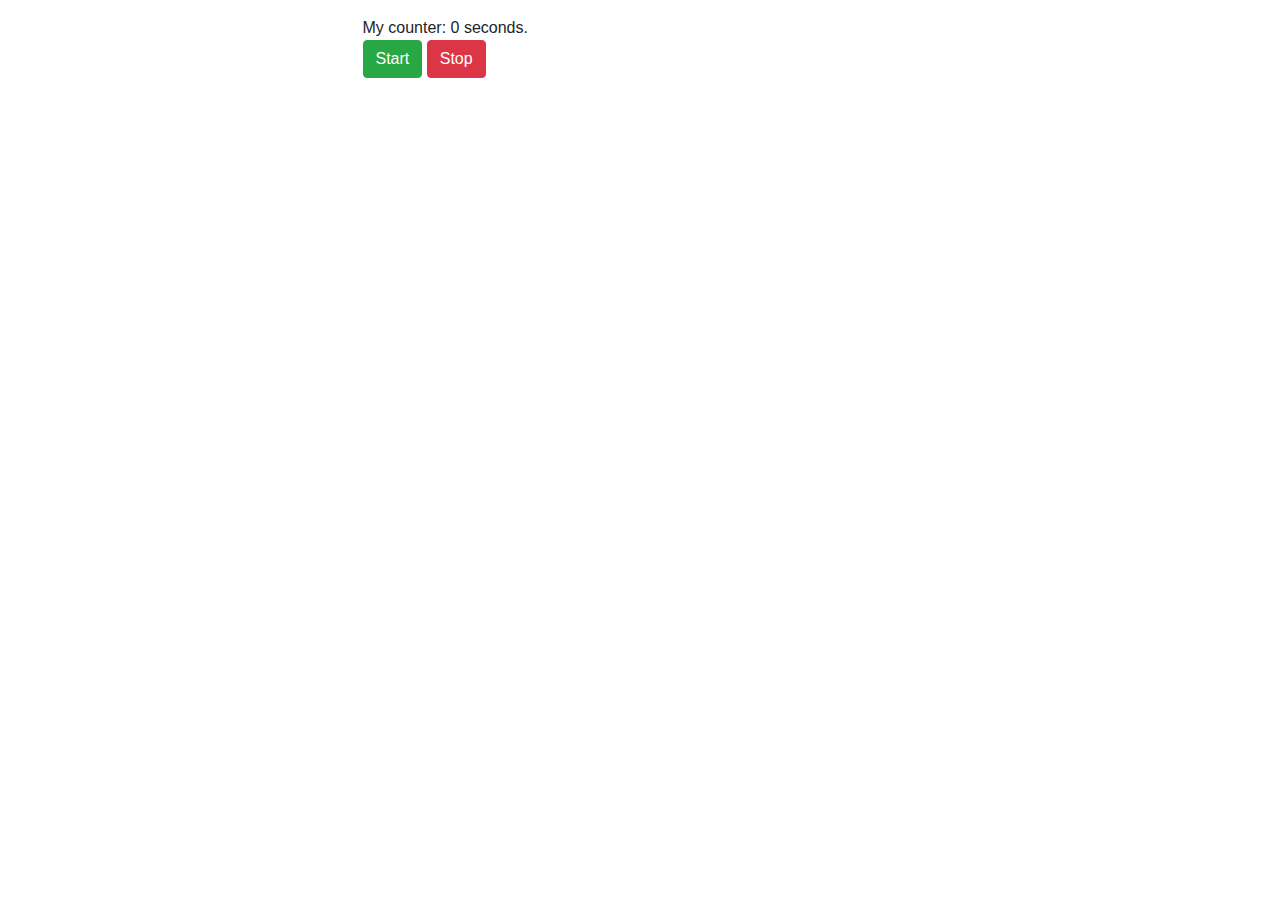
<file: IntervalAndTime/index.html>
<!DOCTYPE html>
<html>
    <head>
        <title>Do something</title>
        <meta http-equiv="Content-Type" content="text/html;charset=UTF-8">
        <link rel="stylesheet" type="text/css" href="bootstrap.min.css">
    </head>
    <body>
        <div class="container">
            <div class="w-50 mx-auto my-3">
                <div id="set">My counter: 0 seconds.</div>
                <button class="btn btn-success" id="start">Start</button>
                <button class="btn btn-danger" id="stop">Stop</button>
            </div>
        </div>
        <script src="script.js"></script>
    </body>
</html>
</file>
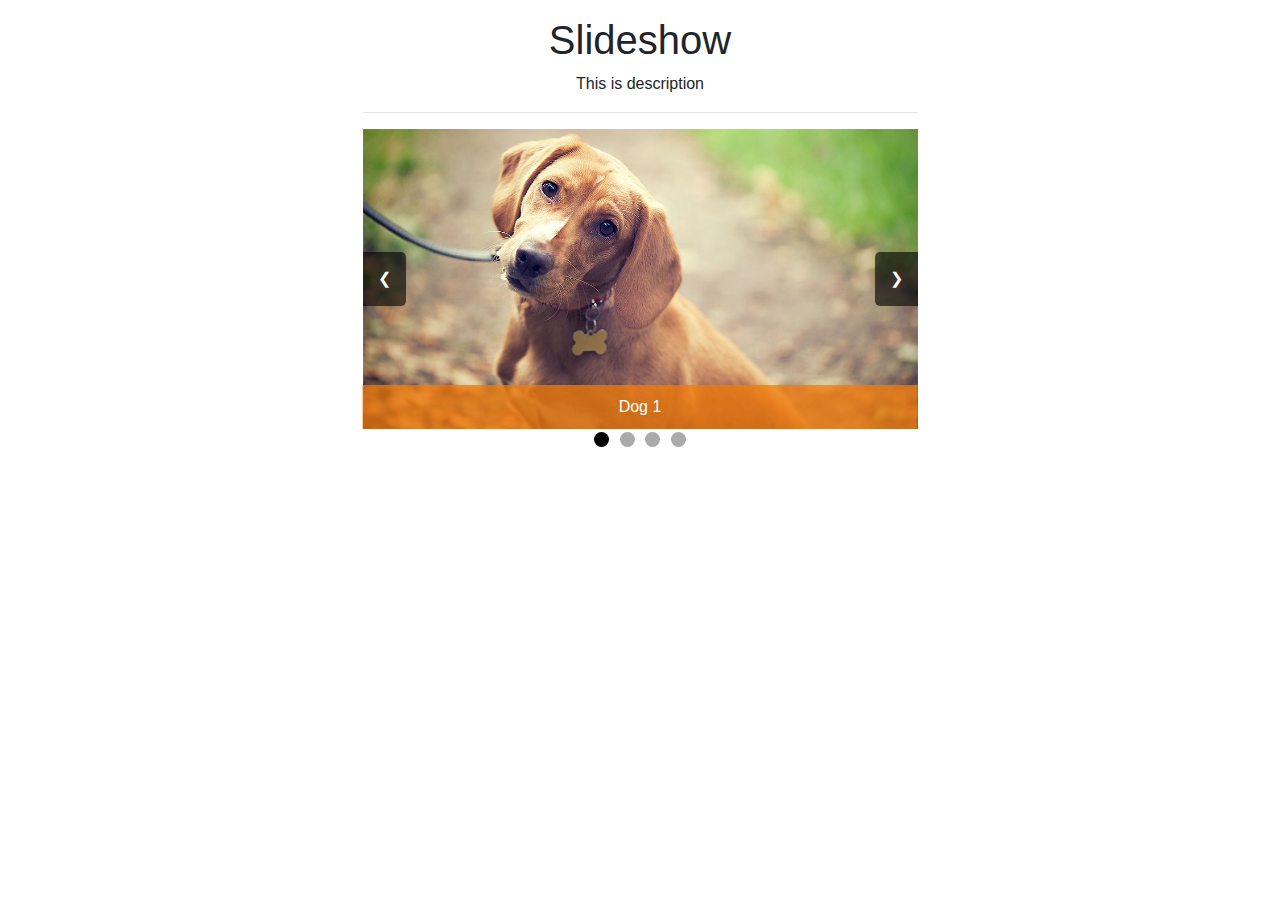
<file: slideshow/index.html>
<!DOCTYPE html>
<html>
    <head>
        <title>Do something</title>
        <meta http-equiv="Content-Type" content="text/html;charset=UTF-8">
        <link rel="stylesheet" type="text/css" href="bootstrap.min.css">
        <link rel="stylesheet" type="text/css" href="style.css">
    </head>
    <body>
        <div class="container">
            <div class="w-50 mx-auto my-3 text-center">
                <h1>Slideshow</h1>
                <p>This is description</p>
                <hr>
                <div class="slideshow">
                    <div class="slides">
                        <div class="slide active">
                            <img src="1.jpg" alt="Dog 1" width="100%" height="300px">
                            <div>
                                <p>Dog 1</p>
                            </div>
                        </div>
                        <div class="slide">
                            <img src="2.jpg" alt="Dog 2" width="100%" height="300px">
                            <div>
                                <p>Dog 2</p>
                            </div>
                        </div>
                        <div class="slide">
                            <img src="3.jpg" alt="Dog 3" width="100%" height="300px">
                            <div>
                                <p>Dog 3</p>
                            </div>
                        </div>
                        <div class="slide">
                            <img src="4.jpg" alt="Dog 4" width="100%" height="300px">
                            <div>
                                <p>Dog 4</p>
                            </div>
                        </div>
                        <span class="previous">&#10094;</span>
                        <span class="next">&#10095;</span>
                    </div>
                    <div class="points">
                        <span class="active"></span>
                        <span></span>
                        <span></span>
                        <span></span>
                    </div>
                </div>
            </div>
        </div>
        <script src="script.js"></script>
    </body>
</html>
</file>
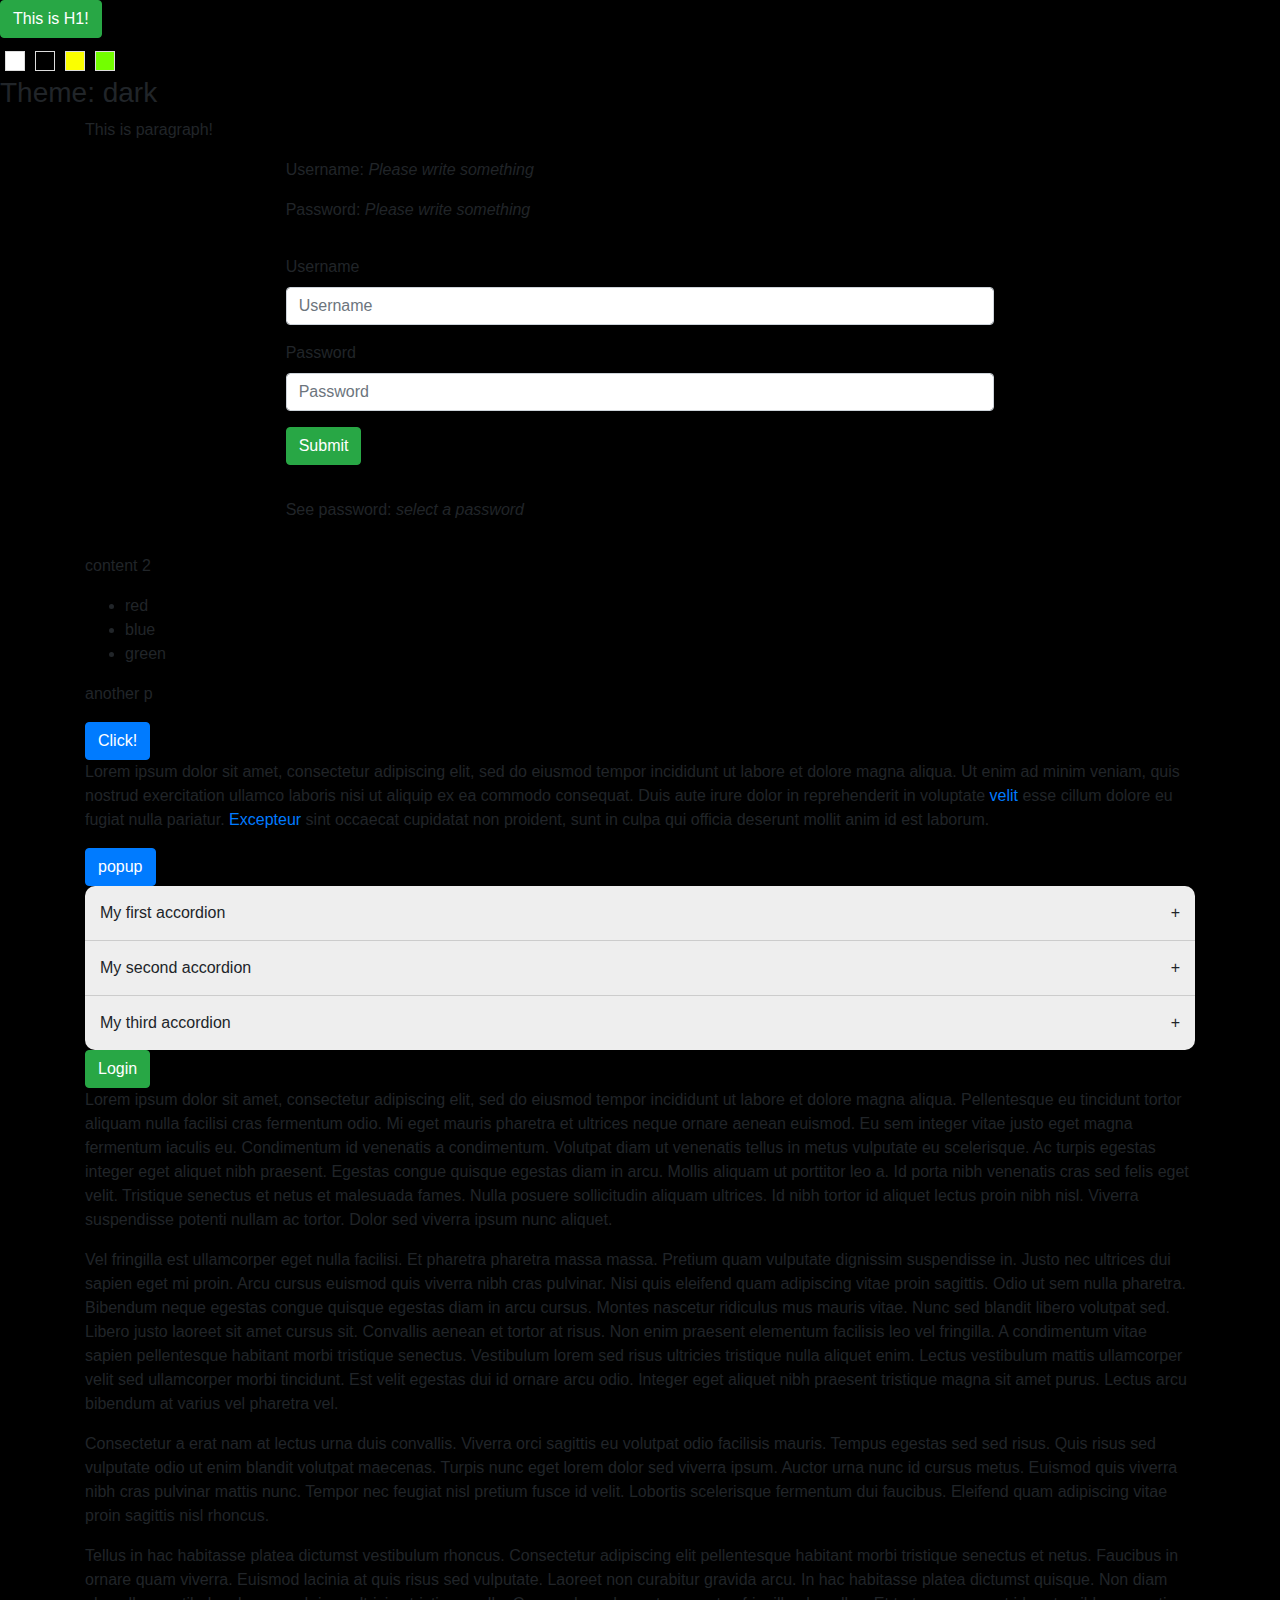
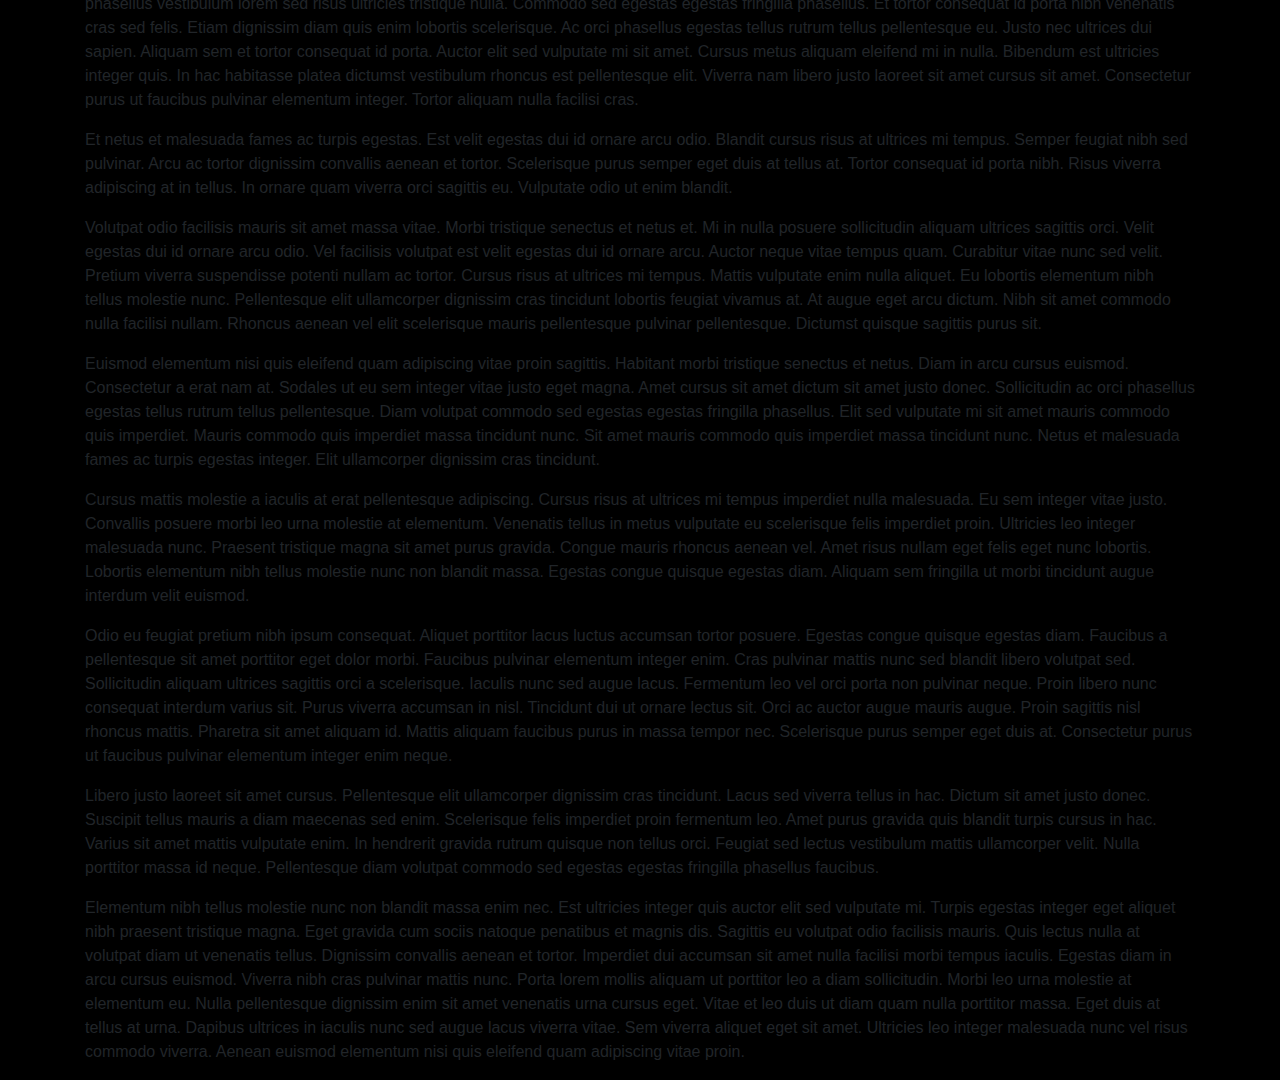
<file: some example/index.html>
<!DOCTYPE html>
<html>
    <head>
        <title>JS-ES6</title>
        <meta charset="utf-8">
        <link rel="stylesheet" type="text/css" href="bootstrap.min.css">
        <link rel="stylesheet" type="text/css" href="styles.css">
    </head>
    <body>
        <h1 id="header" class='btn-success btn'>This is H1!</h1>

        <div class="themes clearfix">
            <div data-color='light' style="background-color: #fff;"></div>
            <div data-color='dark' style="background-color: #000;"></div>
            <div data-color='yellow' style="background-color: rgb(251, 255, 0);"></div>
            <div data-color='green' style="background-color: rgb(115, 255, 0);"></div>
        </div>
        <h3>Theme: <span id="selected-theme"></span></h3>
        <div class="container">
            <div class="content">
                <p>This is paragraph!</p>
            </div>

            <div class="m-3">
                <div class="row">
                    <div class="col-md-8 mx-auto">
                        <p>Username:
                            <span id='username'><i>Please write something</i></span>
                        </p>
                        <p>Password:
                            <span id='password'><i>Please write something</i></span>
                        </p>
                        <hr>
                        <form class="form">
                            <div class="form-group">
                                <label for="Username">Username</label>
                                <input type="text" name="username" id="Username" placeholder="Username" class="form-control">
                            </div>
                            <div class="form-group">
                                <label for="Password">Password</label>
                                <input type="password" name="password" id="Password" placeholder="Password" class="form-control">
                            </div>
                            <input type="submit" class="btn btn-success" name="submit" value="Submit" class="form-control">
                        </form>
                        <hr>
                        <p>See password:
                            <span id="see-password"><i>select a password</i></span>
                        </p>
                    </div>
                </div>
            </div>

            <div class="content">
                <p>content 2</p>
                <ul>
                    <li>red</li>
                    <li>blue <span style="display: none;">hidden</span></li>
                    <li>green</li>
                </ul>
                <p>another p</p>
            </div>
            
            <button class='btn btn-primary'>Click!</button>
            
            <div class="content">
                <p>Lorem ipsum dolor sit amet, consectetur adipiscing elit, sed do eiusmod tempor
                    incididunt ut labore et dolore magna aliqua. Ut enim ad minim veniam, quis 
                    nostrud exercitation ullamco laboris nisi ut aliquip ex ea commodo consequat. 
                    Duis aute irure dolor in reprehenderit in voluptate <a href="http://google.com">velit</a> esse cillum dolore 
                    eu fugiat nulla pariatur. <a href="http://youtube.com">Excepteur</a> sint occaecat cupidatat non proident,
                    sunt in culpa qui officia deserunt mollit anim id est laborum.</p>
            </div>
            <button class='popup-btn btn btn-primary'>popup</button>
            <div class="popup">
                <h3>
                    Title dsgdsagdsagrwg
                    <span class="popup-close"></span>
                </h3>
                <div>
                    <p>content ldkja;ljgd;dskgjwr;glkewjga/,mdbf,bmfklsabmsgew;kgwajmd,.vndslbaksjlkadgjkopewkf;lsafmcdlkvmdsalkvmvlkew;avm</p>
                </div>
                <button class='btn btn-danger popup-close'>Close</button>
            </div>

            <div class="accordion">
                <div>
                    <span>My first accordion</span>
                    <div>Inside accordion 1</div>
                </div>
                <div>
                    <span>My second accordion</span>
                    <div>Inside accordion 2</div>
                </div>
                <div>
                    <span>My third accordion</span>
                    <div>Inside accordion 3</div>
                </div>
            </div>

            <button class="popup-btn btn btn-success">Login</button>
            <div class="popup">
                <h3>
                    Login
                    <span class="popup-close"></span>
                </h3>
                <div>
                    <form action="">
                        <div class="form-group">
                            <label for="Username">Username</label>
                            <input class="form-control" type="text" id="Username" placeholder="Username">
                        </div>
                        <div class="form-group">
                            <label for="Password">Password</label>
                            <input class="form-control" type="text" id="Password" placeholder="Password">
                        </div>
                        <button class="btn btn-primary">Login</button>
                    </form>
                </div>
            </div>

            <div class="content">
                <p>Lorem ipsum dolor sit amet, consectetur adipiscing elit, sed do eiusmod tempor incididunt ut labore et dolore magna aliqua. Pellentesque eu tincidunt tortor aliquam nulla facilisi cras fermentum odio. Mi eget mauris pharetra et ultrices neque ornare aenean euismod. Eu sem integer vitae justo eget magna fermentum iaculis eu. Condimentum id venenatis a condimentum. Volutpat diam ut venenatis tellus in metus vulputate eu scelerisque. Ac turpis egestas integer eget aliquet nibh praesent. Egestas congue quisque egestas diam in arcu. Mollis aliquam ut porttitor leo a. Id porta nibh venenatis cras sed felis eget velit. Tristique senectus et netus et malesuada fames. Nulla posuere sollicitudin aliquam ultrices. Id nibh tortor id aliquet lectus proin nibh nisl. Viverra suspendisse potenti nullam ac tortor. Dolor sed viverra ipsum nunc aliquet.</p>

                <p>Vel fringilla est ullamcorper eget nulla facilisi. Et pharetra pharetra massa massa. Pretium quam vulputate dignissim suspendisse in. Justo nec ultrices dui sapien eget mi proin. Arcu cursus euismod quis viverra nibh cras pulvinar. Nisi quis eleifend quam adipiscing vitae proin sagittis. Odio ut sem nulla pharetra. Bibendum neque egestas congue quisque egestas diam in arcu cursus. Montes nascetur ridiculus mus mauris vitae. Nunc sed blandit libero volutpat sed. Libero justo laoreet sit amet cursus sit. Convallis aenean et tortor at risus. Non enim praesent elementum facilisis leo vel fringilla. A condimentum vitae sapien pellentesque habitant morbi tristique senectus. Vestibulum lorem sed risus ultricies tristique nulla aliquet enim. Lectus vestibulum mattis ullamcorper velit sed ullamcorper morbi tincidunt. Est velit egestas dui id ornare arcu odio. Integer eget aliquet nibh praesent tristique magna sit amet purus. Lectus arcu bibendum at varius vel pharetra vel.</p>
                
                <p>Consectetur a erat nam at lectus urna duis convallis. Viverra orci sagittis eu volutpat odio facilisis mauris. Tempus egestas sed sed risus. Quis risus sed vulputate odio ut enim blandit volutpat maecenas. Turpis nunc eget lorem dolor sed viverra ipsum. Auctor urna nunc id cursus metus. Euismod quis viverra nibh cras pulvinar mattis nunc. Tempor nec feugiat nisl pretium fusce id velit. Lobortis scelerisque fermentum dui faucibus. Eleifend quam adipiscing vitae proin sagittis nisl rhoncus.</p>
                
                <p>Tellus in hac habitasse platea dictumst vestibulum rhoncus. Consectetur adipiscing elit pellentesque habitant morbi tristique senectus et netus. Faucibus in ornare quam viverra. Euismod lacinia at quis risus sed vulputate. Laoreet non curabitur gravida arcu. In hac habitasse platea dictumst quisque. Non diam phasellus vestibulum lorem sed risus ultricies tristique nulla. Commodo sed egestas egestas fringilla phasellus. Et tortor consequat id porta nibh venenatis cras sed felis. Etiam dignissim diam quis enim lobortis scelerisque. Ac orci phasellus egestas tellus rutrum tellus pellentesque eu. Justo nec ultrices dui sapien. Aliquam sem et tortor consequat id porta. Auctor elit sed vulputate mi sit amet. Cursus metus aliquam eleifend mi in nulla. Bibendum est ultricies integer quis. In hac habitasse platea dictumst vestibulum rhoncus est pellentesque elit. Viverra nam libero justo laoreet sit amet cursus sit amet. Consectetur purus ut faucibus pulvinar elementum integer. Tortor aliquam nulla facilisi cras.</p>
                
                <p>Et netus et malesuada fames ac turpis egestas. Est velit egestas dui id ornare arcu odio. Blandit cursus risus at ultrices mi tempus. Semper feugiat nibh sed pulvinar. Arcu ac tortor dignissim convallis aenean et tortor. Scelerisque purus semper eget duis at tellus at. Tortor consequat id porta nibh. Risus viverra adipiscing at in tellus. In ornare quam viverra orci sagittis eu. Vulputate odio ut enim blandit.</p>
                
                <p>Volutpat odio facilisis mauris sit amet massa vitae. Morbi tristique senectus et netus et. Mi in nulla posuere sollicitudin aliquam ultrices sagittis orci. Velit egestas dui id ornare arcu odio. Vel facilisis volutpat est velit egestas dui id ornare arcu. Auctor neque vitae tempus quam. Curabitur vitae nunc sed velit. Pretium viverra suspendisse potenti nullam ac tortor. Cursus risus at ultrices mi tempus. Mattis vulputate enim nulla aliquet. Eu lobortis elementum nibh tellus molestie nunc. Pellentesque elit ullamcorper dignissim cras tincidunt lobortis feugiat vivamus at. At augue eget arcu dictum. Nibh sit amet commodo nulla facilisi nullam. Rhoncus aenean vel elit scelerisque mauris pellentesque pulvinar pellentesque. Dictumst quisque sagittis purus sit.</p>
                
                <p>Euismod elementum nisi quis eleifend quam adipiscing vitae proin sagittis. Habitant morbi tristique senectus et netus. Diam in arcu cursus euismod. Consectetur a erat nam at. Sodales ut eu sem integer vitae justo eget magna. Amet cursus sit amet dictum sit amet justo donec. Sollicitudin ac orci phasellus egestas tellus rutrum tellus pellentesque. Diam volutpat commodo sed egestas egestas fringilla phasellus. Elit sed vulputate mi sit amet mauris commodo quis imperdiet. Mauris commodo quis imperdiet massa tincidunt nunc. Sit amet mauris commodo quis imperdiet massa tincidunt nunc. Netus et malesuada fames ac turpis egestas integer. Elit ullamcorper dignissim cras tincidunt.</p>
            
                <p>Cursus mattis molestie a iaculis at erat pellentesque adipiscing. Cursus risus at ultrices mi tempus imperdiet nulla malesuada. Eu sem integer vitae justo. Convallis posuere morbi leo urna molestie at elementum. Venenatis tellus in metus vulputate eu scelerisque felis imperdiet proin. Ultricies leo integer malesuada nunc. Praesent tristique magna sit amet purus gravida. Congue mauris rhoncus aenean vel. Amet risus nullam eget felis eget nunc lobortis. Lobortis elementum nibh tellus molestie nunc non blandit massa. Egestas congue quisque egestas diam. Aliquam sem fringilla ut morbi tincidunt augue interdum velit euismod.</p>
        
                <p>Odio eu feugiat pretium nibh ipsum consequat. Aliquet porttitor lacus luctus accumsan tortor posuere. Egestas congue quisque egestas diam. Faucibus a pellentesque sit amet porttitor eget dolor morbi. Faucibus pulvinar elementum integer enim. Cras pulvinar mattis nunc sed blandit libero volutpat sed. Sollicitudin aliquam ultrices sagittis orci a scelerisque. Iaculis nunc sed augue lacus. Fermentum leo vel orci porta non pulvinar neque. Proin libero nunc consequat interdum varius sit. Purus viverra accumsan in nisl. Tincidunt dui ut ornare lectus sit. Orci ac auctor augue mauris augue. Proin sagittis nisl rhoncus mattis. Pharetra sit amet aliquam id. Mattis aliquam faucibus purus in massa tempor nec. Scelerisque purus semper eget duis at. Consectetur purus ut faucibus pulvinar elementum integer enim neque.</p>

                <p>Libero justo laoreet sit amet cursus. Pellentesque elit ullamcorper dignissim cras tincidunt. Lacus sed viverra tellus in hac. Dictum sit amet justo donec. Suscipit tellus mauris a diam maecenas sed enim. Scelerisque felis imperdiet proin fermentum leo. Amet purus gravida quis blandit turpis cursus in hac. Varius sit amet mattis vulputate enim. In hendrerit gravida rutrum quisque non tellus orci. Feugiat sed lectus vestibulum mattis ullamcorper velit. Nulla porttitor massa id neque. Pellentesque diam volutpat commodo sed egestas egestas fringilla phasellus faucibus.</p>

                <p>Elementum nibh tellus molestie nunc non blandit massa enim nec. Est ultricies integer quis auctor elit sed vulputate mi. Turpis egestas integer eget aliquet nibh praesent tristique magna. Eget gravida cum sociis natoque penatibus et magnis dis. Sagittis eu volutpat odio facilisis mauris. Quis lectus nulla at volutpat diam ut venenatis tellus. Dignissim convallis aenean et tortor. Imperdiet dui accumsan sit amet nulla facilisi morbi tempus iaculis. Egestas diam in arcu cursus euismod. Viverra nibh cras pulvinar mattis nunc. Porta lorem mollis aliquam ut porttitor leo a diam sollicitudin. Morbi leo urna molestie at elementum eu. Nulla pellentesque dignissim enim sit amet venenatis urna cursus eget. Vitae et leo duis ut diam quam nulla porttitor massa. Eget duis at tellus at urna. Dapibus ultrices in iaculis nunc sed augue lacus viverra vitae. Sem viverra aliquet eget sit amet. Ultricies leo integer malesuada nunc vel risus commodo viverra. Aenean euismod elementum nisi quis eleifend quam adipiscing vitae proin.</p>
            </div>
        </div>
        <button class="scroll"></button>
        <script src="validation.js"></script>
        <script src="theme.js"></script>
    </body>
</html>
</file>
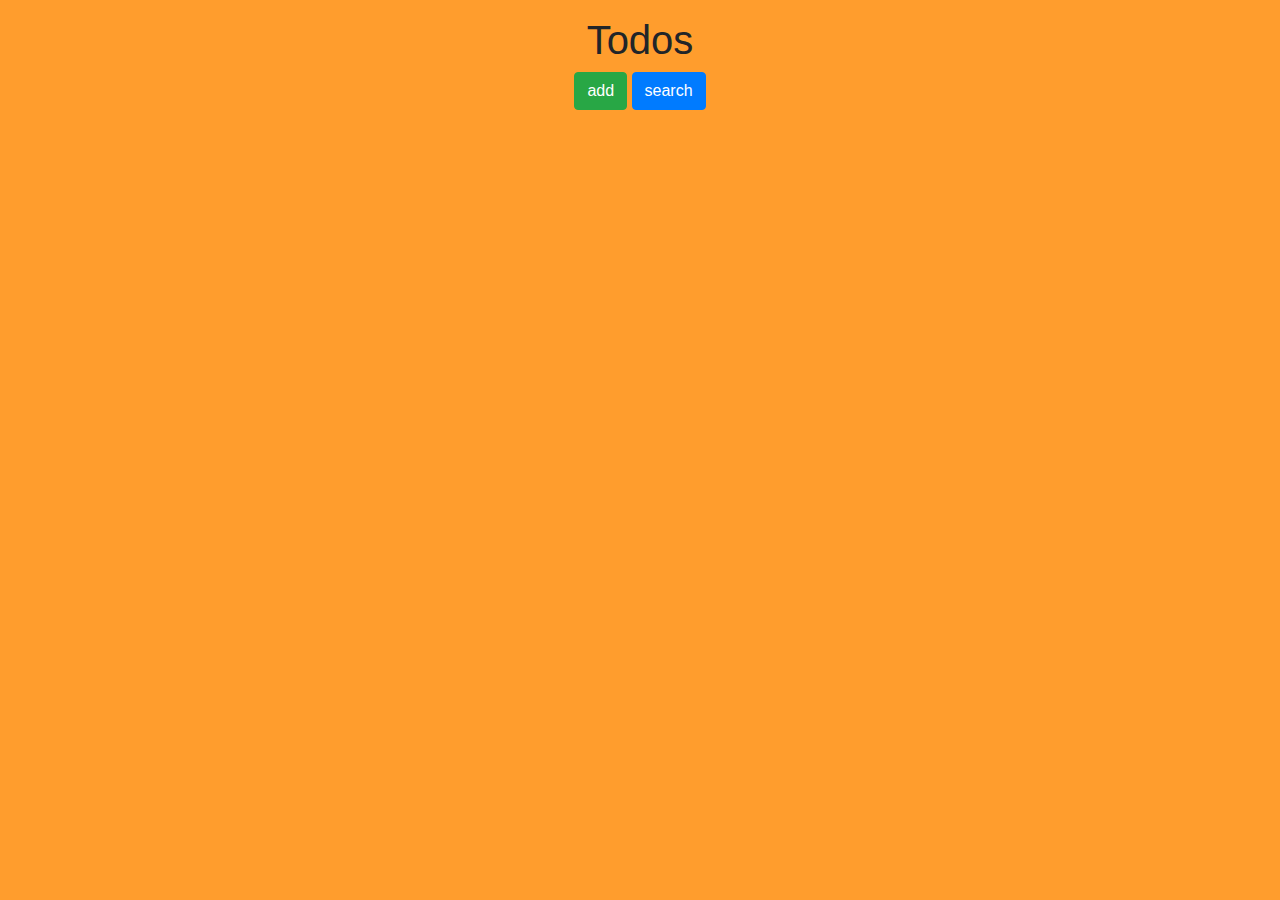
<file: todo/todo.html>
<!DOCTYPE html>
<html>
    <head>
        <title>todo</title>
        <meta http-equiv="Content-Type" content="text/html;charset=UTF-8">
        <link rel="stylesheet" type="text/css" href="style.css">
        <link rel="stylesheet" type="text/css" href="bootstrap.min.css">
    </head>
    <body>
        <div class="container">
            <div class="w-50 mx-auto my-3">
                <h1 id="header" class="text-center">Todos</h1>
                <div id="actions" class="text-center mb-3">
                    <button class="btn btn-success add-btn" data-action='add'>add</button>
                    <button class="btn btn-primary" data-action='search'>search</button>
                </div>
                <div id="form-wrapper" class="mb-3"></div>
                <ul class="list-group" id="todos-list"></ul>
            </div>
        </div>
        <script src="todo.js"></script>
    </body>
</html>
</file>
<file: slideshow/style.css>
@keyframes fade {
    0%  {opacity: 0;}
    100%    {opacity: 1;}
}

.slideshow {
    cursor: pointer;
}

.slides {
    position: relative;
}

.slide {
    display: none;
    position: relative;
    animation: fade 1s;
}


.slide.active {
    display: block;
}

.slide > div {
    position: absolute;
    background-color: rgba(241, 123, 13, 0.767);
    bottom: 0;
    left: 50%;
    transform: translate(-50%, 0);
    width: 100%;
    min-height: 44px;
    transition: min-height 0.5s;
    display: flex;
    justify-content: center;
    align-items: center;
}

.slide > div > p {
    margin-bottom: 0;
    color: #fff;
    padding: 10px;
    transition: font-size 0.5s;
}

.slide > div:hover {
    min-height: 100%;
}

.slide > div:hover > p {
    font-size: 4rem;
}


.next , .previous {
    position: absolute;
    top: 50%;
    color: #fff;
    background-color: rgba(0, 0, 0, 0.616);
    padding: 15px;
    transform: translate(0, -50%);
}

.next:active , .previous:active {
    background-color: rgba(223, 223, 223, 0.685);
    color: black;
}

.next {
    right: 0;
    border-radius: 5px 0 0 5px;
}

.previous {
    left: 0;
    border-radius: 0 5px 5px 0;
}

.points span {
    width: 15px;
    height: 15px;
    display: inline-block;
    background-color: #aaa;
    margin: 3px;
    border-radius: 50%;
}

.points span.active {
    background-color: black;
}
</file>
<file: some example/styles.css>
.accordion > div > span {
    background-color: #eee;
    display: block;
    width: 100%;
    cursor: pointer;
    padding: 15px;
    border-bottom: 1px solid #ccc;
}

.accordion > div > span:after {
    content: '\002b';
    float: right;
}

.accordion > div > span:hover,
.accordion > div.show > span {
    background-color: #ccc;
}

.accordion > div > div {
    /* display: none; */
    border-left: 1px solid #ccc;
    border-right: 1px solid #ccc;
    max-height: 0;
    overflow: hidden;
    transition: all 0.5s;
}

.accordion > div.show > div {
    /* display: block; */
    padding: 15px;
    max-height: initial;
}

.accordion > div.show > span:after {
    background-color: #ccc;
    content: '\2212';
}

.accordion > div:first-child > span {
    border-radius: 10px 10px 0 0;
}

.accordion > div:last-child > span {
    border-radius: 0 0 10px 10px;
    border-bottom: 0;
}

.accordion > div.show:last-child > span {
    border-radius: 0;
}

.accordion > div.show:last-child > div {
    border-bottom: 1px solid #ccc;
    border-radius: 0 0 10px 10px;
}



.scroll {
    background-image: url('arrow.svg');
    background-color: red;
    background-repeat: no-repeat;
    background-position: center;
    width: 50px;
    height: 50px;
    border: 0;
    border-radius: 50%;
    position: fixed;
    right: 20px;
    bottom: 20px;
    cursor: auto !important;
    opacity: 0;
    transition: opacity 0.5s;
}

.scroll.show {
    cursor: pointer !important;
    opacity: 1;
}

.popup-wrapper {
    position: fixed;
    top: 0;
    left: 0;
    width: 100%;
    height: 100%;
    background-color: black;
    opacity: 0%;
    z-index: -1;
    transition: background-color 0.5s;
}

.popup-wrapper.show {
    opacity: 50%;
    z-index: 0;
}

.popup {
    background-color: white;
    position: fixed;
    top: 50%;
    left: 50%;
    border: 1px solid #ddd;
    border-radius: 10px;
    transform: translate(-50%, -50%);
    visibility: hidden;
    opacity: 0;
    transition: opacity 0.5s;
}

.popup.show {
    opacity: 1;
    visibility: visible;
}

.popup > h3 {
    padding: 15px;
    border-bottom: 1px solid #ddd;
}

.popup > h3 > span.popup-close:after {
    content: '\00D7';
    float: right;
    cursor: pointer;
}

.popup > div {
    padding: 15px;
    border-bottom: 1px solid #ddd;
}

.popup > button {
    float: right;
    margin: 15px;
}

div.themes > div {
    height: 20px;
    width: 20px;
    float: left;
    margin: 5px;
    cursor: pointer;
    border: 1px solid #ddd;
}

.light {
    background-color: #fff;
}

.dark {
    background-color: #000;
}

.yellow {
    background-color: rgb(251, 255, 0);
}

.green {
    background-color: rgb(115, 255, 0);
}
</file>
<file: todo/style.css>
.list-group-item > span,
.list-group-item > img {
    cursor: pointer;
}
html > body {
    background-color: rgb(255, 157, 45);
}
</file>
